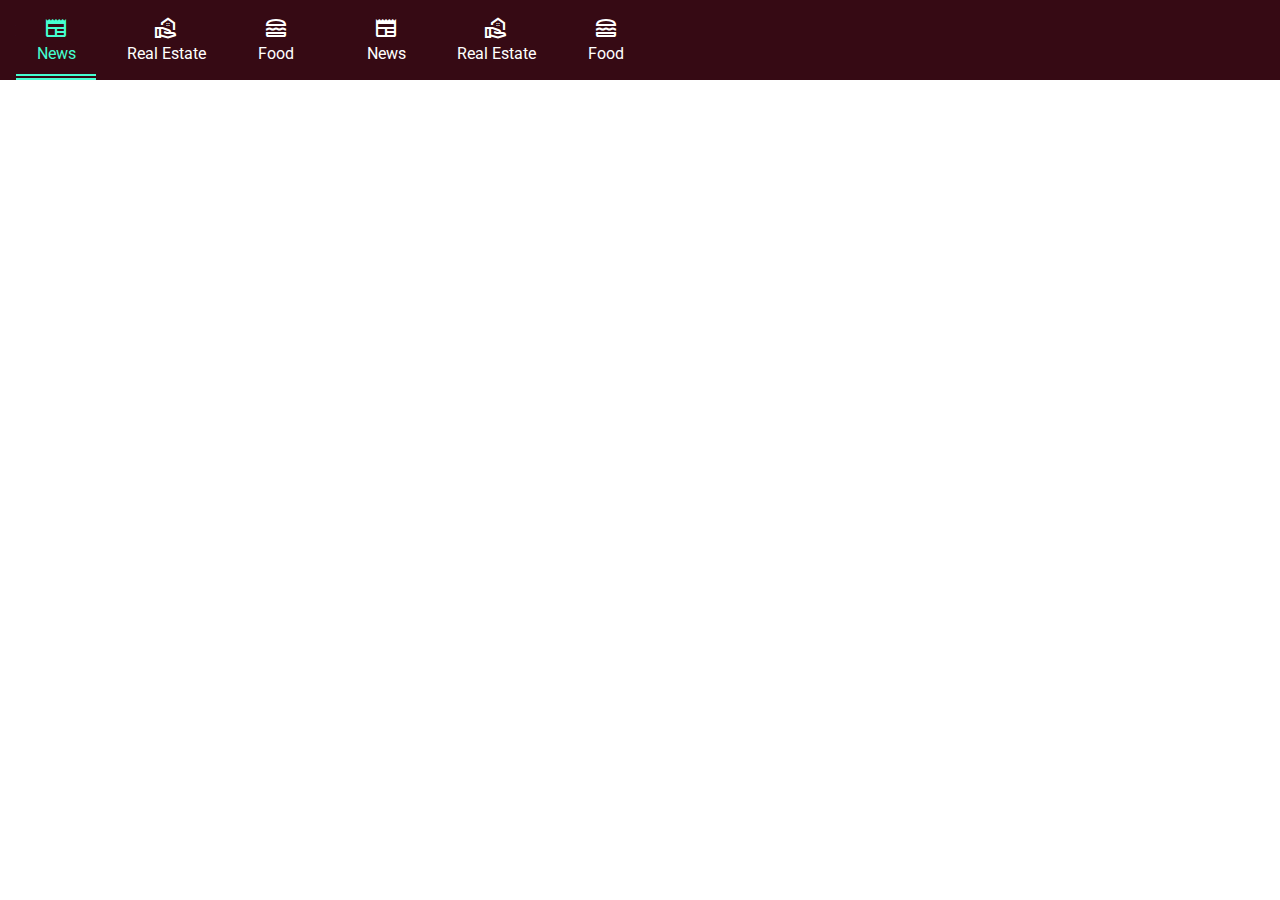
<file: mobile-menu/index.html>
<!DOCTYPE html>
<html lang="en">
  <head>
    <meta charset="UTF-8" />
    <meta name="viewport" content="width=device-width, initial-scale=1.0" />
    <title>Mobile Menu</title>
    <link rel="stylesheet" href="style.css" />
    <script src="script.js" defer></script>
    <link
      rel="stylesheet"
      href="https://fonts.googleapis.com/css2?family=Material+Symbols+Outlined:opsz,wght,FILL,GRAD@20..48,100..700,0..1,-50..200"
    />
    <link
      rel="stylesheet"
      href="https://fonts.googleapis.com/css?family=Roboto"
    />
  </head>
  <body>
    <nav>
      <div class="nav-item active">
        <span class="material-symbols-outlined"> newspaper </span>
        News
      </div>
      <div class="nav-item">
        <span class="material-symbols-outlined"> real_estate_agent </span>
        Real Estate
      </div>
      <div class="nav-item">
        <span class="material-symbols-outlined"> lunch_dining </span>
        Food
      </div>
      <div class="nav-item">
        <span class="material-symbols-outlined"> newspaper </span>
        News
      </div>
      <div class="nav-item">
        <span class="material-symbols-outlined"> real_estate_agent </span>
        Real Estate
      </div>
      <div class="nav-item">
        <span class="material-symbols-outlined"> lunch_dining </span>
        Food
      </div>
    </nav>
  </body>
</html>
</file>
<file: mobile-menu/style.css>
body {
    margin: 0;
    padding: 0;
    font-family: 'Roboto', sans-serif;
}

nav {
    background-color: #360A14;
    height: 80px;
    box-sizing: border-box;
    padding: 16px;
    padding-bottom: 0px;
    display: flex;
    width: 100%;
    overflow-x: auto;
    gap: 30px;
}

.nav-item {
    display: flex;
    flex-direction: column;
    align-items: center;
    color: white;
    gap: 4px;
    min-width: 80px;
}

.nav-item.active {
    border-bottom: 6px #44FFD1 double;
    color: #44FFD1;
}
</file>
